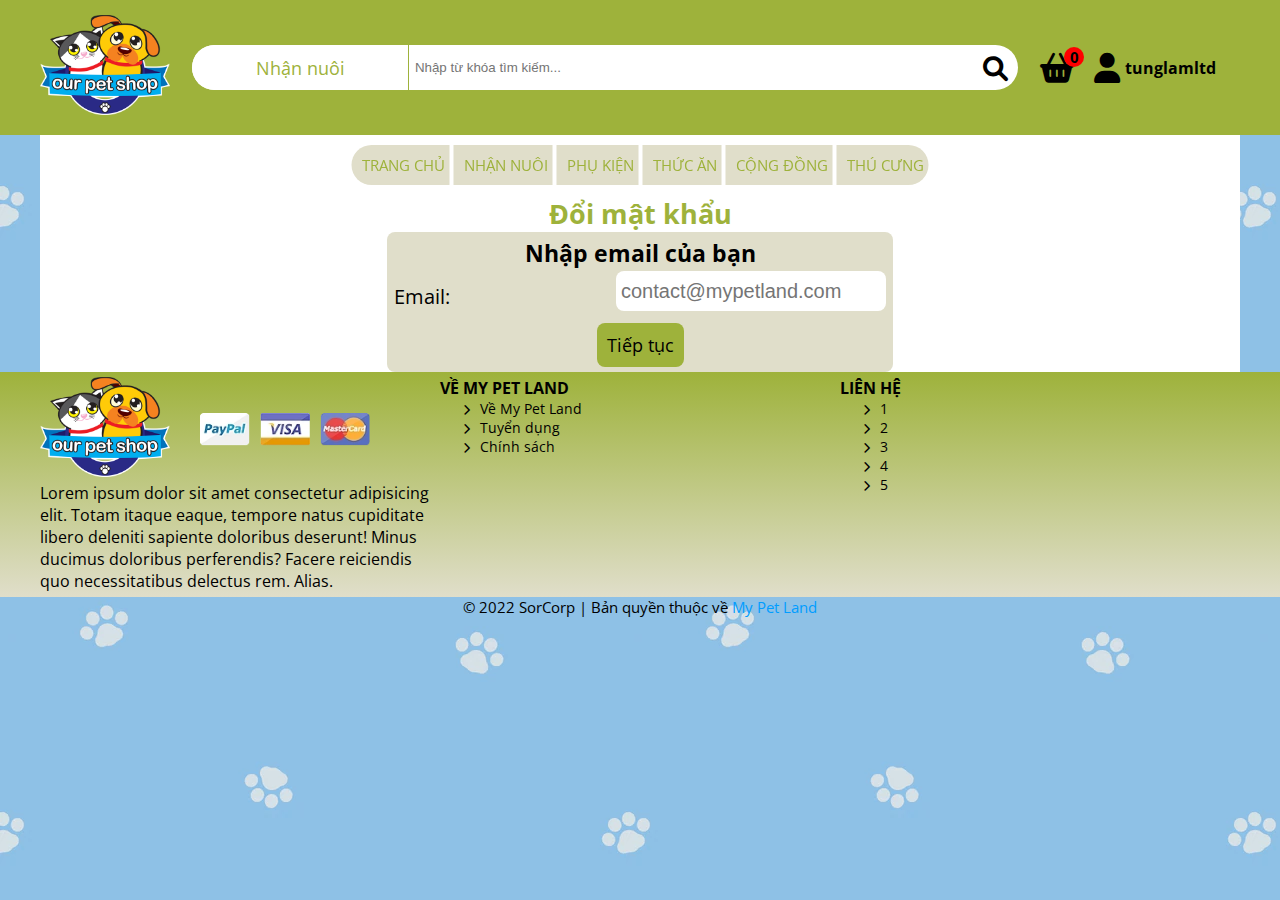
<file: changepassword.html>
<!DOCTYPE html>
<html lang="en">

<head>
    <meta charset="UTF-8">
    <meta http-equiv="X-UA-Compatible" content="IE=edge">
    <meta name="viewport" content="width=device-width, initial-scale=1.0">
    <title>Change password</title>
    <link rel="stylesheet" href="/template/source/css/base.css">
    <!-- <link rel="stylesheet" href="/template/source/bootstrap-5.2.0-beta1-dist/css/bootstrap.min.css"> -->
    <link rel="stylesheet" href="/template/source/fontawesome-v6.0.0/css/all.min.css">
    <link rel="stylesheet" href="/template/source/css/header.css">
    <link rel="stylesheet" href="/template/source/css/hoverpaw.css">
    <link rel="stylesheet" href="/template/source/css/listtype.css">
    <link rel="stylesheet" href="/template/source/css/link.css">
    <link rel="stylesheet" href="/template/source/css/container.css">
    <link rel="stylesheet" href="/template/source/css/carousel.css">
    <link rel="stylesheet" href="/template/source/css/subbanner.css">
    <link rel="stylesheet" href="/template/source/css/button.css">
    <link rel="stylesheet" href="/template/source/css/footer.css">
    <link rel="stylesheet" href="/template/source/css/copyright.css">
    <link rel="stylesheet" href="/template/source/css/color.css">
    <link rel="stylesheet" href="/template/source/css/category.css">
    <link rel="stylesheet" href="/template/source/css/news.css">
    <link rel="stylesheet" href="/template/source/css/page.css">
    <link rel="stylesheet" href="/template/source/css/form.css">
    <script src="https://ajax.googleapis.com/ajax/libs/jquery/3.6.0/jquery.min.js"></script>
</head>

<body>
    <header>
        <div class="header">
            <div class="header__left">
                <!-- <img src="/template/source/images/logo pet.png" alt="LOGO"> -->
                <a class="header__left-logo" href="#" title="My Pet Land"><img src="/template/source/images/logopet.png"
                        alt=""></a>
            </div>
            <div class="header__middle">
                <button class="header__middle-category hover-paw-btn">
                    Nhận nuôi
                    <span class="paw-hover"><i class="fa-solid fa-paw"></i></span>
                </button>
                <form class="header_middle-searchbox" action="GET">
                    <input class="middle-searchbox-input" type="text" placeholder="Nhập từ khóa tìm kiếm...">
                    <button title="Tìm kiếm" type="submit"><span><i
                                class="fa-solid fa-magnifying-glass"></i></span></button>
                </form>
            </div>
            <div class="header__right">
                <div class="header__right-cart">
                    <div class="right-cart-count">0</div>
                    <span><i class="fa-solid fa-basket-shopping"></i></span>
                </div>
                <div class="header__right-user">
                    <span><i class="fa-solid fa-user"></i></span>
                    <!-- Logged in begin -->
                    <div class="right-user-login">tunglamltd</div>
                    <ul class="user__panel">
                        <li class="user__panel-item user__panel-username">tunglamltd</li>
                        <li class="user__panel-item hover-paw-btn">
                            <a title="Hồ sơ" href="#">Hồ sơ</a>
                            <span class="paw-hover"><i class="fa-solid fa-paw"></i></span>
                        </li>
                        <li class="user__panel-item hover-paw-btn">
                            <a title="Đổi mật khẩu" href="/changepassword.html">Đổi mật khẩu</a>
                            <span class="paw-hover"><i class="fa-solid fa-paw"></i></span>
                        </li>
                        <li class="user__panel-item hover-paw-btn">
                            <a title="Đăng xuất" href="#">Đăng xuất</a>
                            <span class="paw-hover"><i class="fa-solid fa-paw"></i></span>
                        </li>
                    </ul>
                    <!-- Logged in end -->

                    <!-- Logged out begin -->
                    <!-- <div class="right-user-logout">
                        <span class="log-user hover-paw-btn" title="Đăng nhập">
                            Đăng nhập
                            <span class="paw-hover"><i class="fa-solid fa-paw"></i></span>
                        </span>
                        <span class="log-user hover-paw-btn" title="Đăng ký">
                            Đăng ký
                            <span class="paw-hover"><i class="fa-solid fa-paw"></i></span>
                        </span>
                    </div> -->
                    <!-- Logged out end -->
                </div>
            </div>
        </div>
    </header>
    <div class="navbar">
        <ul>
            <li class="navbar__item">
                <a class="navbar__item-link hover-paw-btn" href="#">
                    <p>Trang chủ</p>
                    <span class="paw-hover"><i class="fa-solid fa-paw"></i></span>
                </a>
            </li>
            <li class="navbar__item">
                <a class="navbar__item-link hover-paw-btn" href="#">
                    <p>Nhận nuôi</p>
                    <span class="paw-hover"><i class="fa-solid fa-paw"></i></span>
                </a>
                <ul class="navbar__item-dropdown">
                    <li class="drop-item">
                        <a class="hover-paw-btn" href="#">Chó</a>
                    </li>
                    <li class="drop-item">
                        <a class="hover-paw-btn" href="#">Mèo</a>
                    </li>
                    <li class="drop-item">
                        <a class="hover-paw-btn" href="#">Khác...</a>
                    </li>
                </ul>
            </li>
            <li class="navbar__item">
                <a class="navbar__item-link hover-paw-btn" href="#">
                    <p>Phụ kiện</p>
                    <span class="paw-hover"><i class="fa-solid fa-paw"></i></span>
                </a>
                <ul class="navbar__item-dropdown">
                    <li class="drop-item">
                        <a class="hover-paw-btn" href="#">Chó</a>
                    </li>
                    <li class="drop-item">
                        <a class="hover-paw-btn" href="#">Mèo</a>
                    </li>
                    <li class="drop-item">
                        <a class="hover-paw-btn" href="#">Khác...</a>
                    </li>
                </ul>
            </li>
            <li class="navbar__item">
                <a class="navbar__item-link hover-paw-btn" href="#">
                    <p>Thức ăn</p>
                    <span class="paw-hover"><i class="fa-solid fa-paw"></i></span>
                </a>
                <ul class="navbar__item-dropdown">
                    <li class="drop-item">
                        <a class="hover-paw-btn" href="#">Chó</a>
                    </li>
                    <li class="drop-item">
                        <a class="hover-paw-btn" href="#">Mèo</a>
                    </li>
                    <li class="drop-item">
                        <a class="hover-paw-btn" href="#">Khác...</a>
                    </li>
                </ul>
            </li>
            <li class="navbar__item">
                <a class="navbar__item-link hover-paw-btn" href="#">
                    <p>Cộng đồng</p>
                    <span class="paw-hover"><i class="fa-solid fa-paw"></i></span>
                </a>
            </li>
            <li class="navbar__item">
                <a class="navbar__item-link hover-paw-btn" href="#">
                    <p>Thú cưng</p>
                    <span class="paw-hover"><i class="fa-solid fa-paw"></i></span>
                </a>
                <ul class="navbar__item-dropdown">
                    <li class="drop-item">
                        <a class="hover-paw-btn" href="#">Chó</a>
                    </li>
                    <li class="drop-item">
                        <a class="hover-paw-btn" href="#">Mèo</a>
                    </li>
                    <li class="drop-item">
                        <a class="hover-paw-btn" href="#">Khác...</a>
                    </li>
                </ul>
            </li>
        </ul>
    </div>
    <div class="container-body">
        <div class="body-content">
            <h2 class="header-content">Đổi mật khẩu</h2>
            <form action="" method="" id="form-input-email">
                <div class="form-input">
                    <h3>Nhập email của bạn</h3>
                    <div class="input-field">
                        <table>
                            <tbody>
                                <tr>
                                    <td><label for="changepass_email">Email: </label></td>
                                    <td><input class="form-input-field" id="changepass_email" placeholder="contact@mypetland.com" type="email"></td>
                                </tr>
                            </tbody>
                        </table>
                    </div>
                    <button type="submit" class="btn btn-fullBackground-main">Tiếp tục</button>
                </div>
            </form>
            <form action="" method="" id="form-change-password">
                <div class="form-input">
                    <h3>Thay đổi mật khẩu</h3>
                    <div class="input-field">
                        <table>
                            <tbody>
                                <tr>
                                    <td><label for="changepass_oldpass">Mật khẩu cũ: </label></td>
                                    <td><input class="form-input-field" type="password" id="changepass_oldpass"></td>
                                </tr>
                                <tr>
                                    <td><label for="changepass_newpass">Mật khẩu mới: </label></td>
                                    <td><input class="form-input-field" type="password" id="changepass_newpass"></td>
                                </tr>
                                <tr>
                                    <td><label for="changepass_confirmpass">Nhập lại mật khẩu mới:</label></td>
                                    <td><input class="form-input-field" type="password" id="changepass_confirmpass"></td>
                                </tr>
                            </tbody>
                        </table>
                    </div>
                    <button type="submit" class="btn btn-fullBackground-main">Đổi mật khẩu</button>
                </div>
            </form>
        </div>
    </div>
    <div class="footer">
        <div class="footer__container">
            <div class="footer__container-left footer__container-item">
                <div class="container-left-header">
                    <a class="container-left-logo" href="#"><img src="/template/source/images/logopet.png" alt=""></a>
                    <img src="/template/source/images/payment/payment-1.webp" alt="" />
                    <img src="/template/source/images/payment/payment-2.webp" alt="" />
                    <img src="/template/source/images/payment/payment-3.webp" alt="" />
                </div>
                <div class="container-left-content">
                    Lorem ipsum dolor sit amet consectetur adipisicing elit. Totam itaque eaque, tempore natus
                    cupiditate libero deleniti sapiente doloribus deserunt! Minus ducimus doloribus perferendis? Facere
                    reiciendis quo necessitatibus delectus rem. Alias.
                </div>
            </div>
            <div class="footer__container-middle footer__container-item">
                <div class="footer-item-header">
                    Về My Pet Land
                </div>
                <ul class="fa-ul">
                    <li><span class="fa-li"><i class="fa-solid fa-chevron-right"></i></span><a href="#">Về My Pet
                            Land</a></li>
                    <li><span class="fa-li"><i class="fa-solid fa-chevron-right"></i></span><a href="#">Tuyển dụng</a>
                    </li>
                    <li><span class="fa-li"><i class="fa-solid fa-chevron-right"></i></span><a href="#">Chính sách</a>
                    </li>
                </ul>
            </div>
            <div class="footer__container-right footer__container-item">
                <div class="footer-item-header">
                    Liên hệ
                </div>
                <ul class="fa-ul">
                    <li><span class="fa-li"><i class="fa-solid fa-chevron-right"></i></span><a href="#">1</a></li>
                    <li><span class="fa-li"><i class="fa-solid fa-chevron-right"></i></span><a href="#">2</a></li>
                    <li><span class="fa-li"><i class="fa-solid fa-chevron-right"></i></span><a href="#">3</a></li>
                    <li><span class="fa-li"><i class="fa-solid fa-chevron-right"></i></span><a href="#">4</a></li>
                    <li><span class="fa-li"><i class="fa-solid fa-chevron-right"></i></span><a href="#">5</a></li>
                </ul>
            </div>
        </div>
    </div>
    <div class="copyright">
        <p>© 2022 SorCorp | Bản quyền thuộc về <a href="#">My Pet Land</a></p>
    </div>
    <script src="/template/source/js/jquery.js"></script>
</body>

</html>
</file>
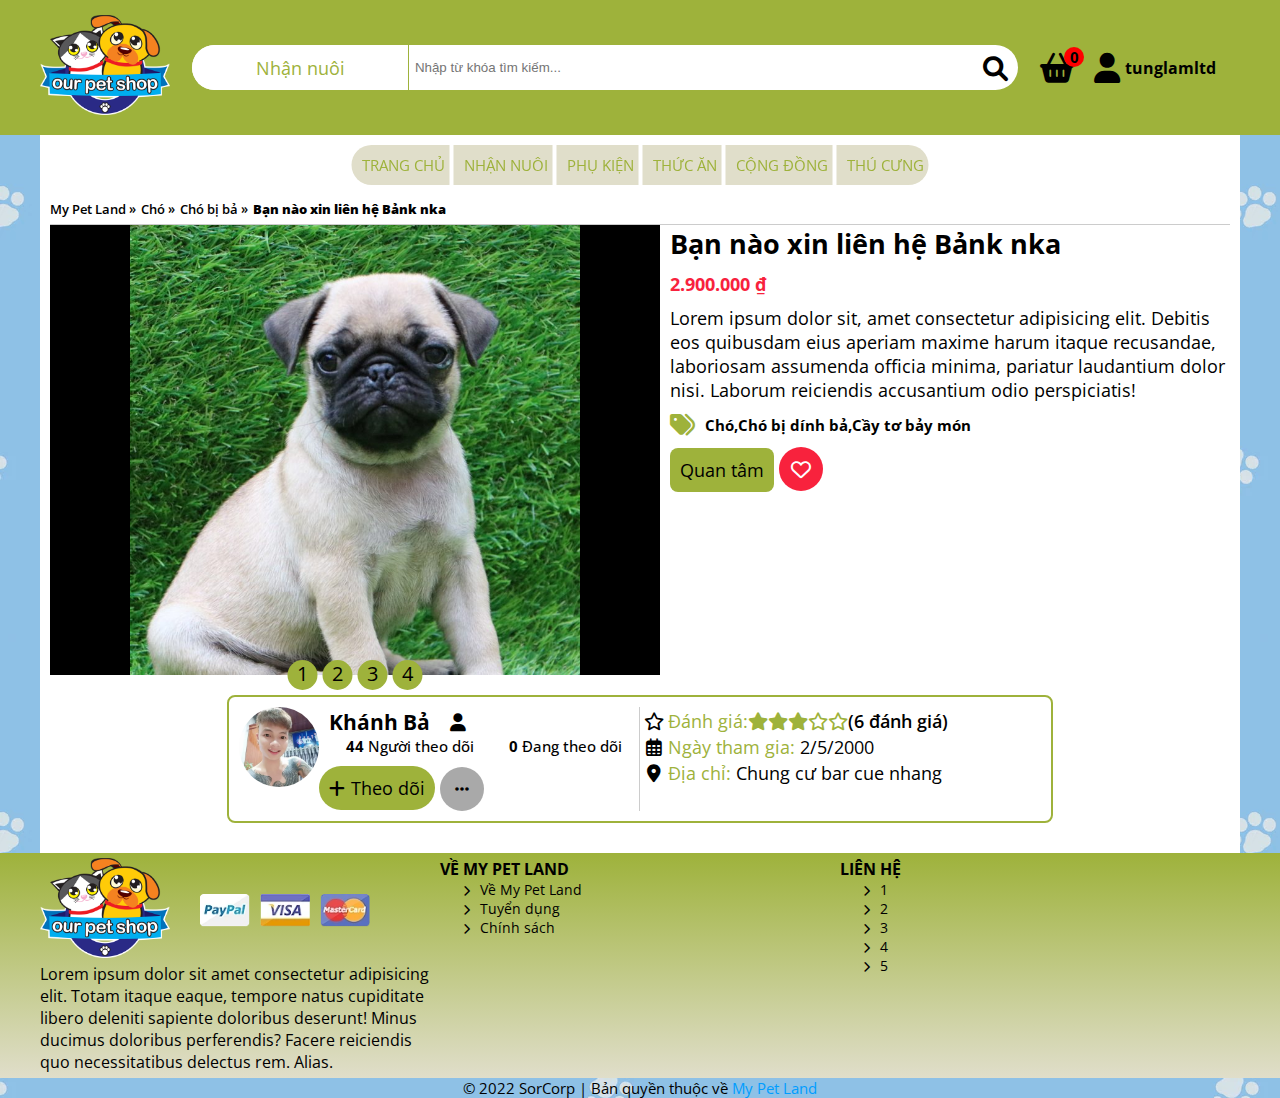
<file: post.html>
<!DOCTYPE html>
<html lang="en">

<head>
    <meta charset="UTF-8">
    <meta http-equiv="X-UA-Compatible" content="IE=edge">
    <meta name="viewport" content="width=device-width, initial-scale=1.0">
    <title>POST</title>
    <link rel="stylesheet" href="/template/source/css/base.css">
    <!-- <link rel="stylesheet" href="/template/source/bootstrap-5.2.0-beta1-dist/css/bootstrap.min.css"> -->
    <link rel="stylesheet" href="/template/source/fontawesome-v6.0.0/css/all.min.css">
    <link rel="stylesheet" href="/template/source/css/header.css">
    <link rel="stylesheet" href="/template/source/css/hoverpaw.css">
    <link rel="stylesheet" href="/template/source/css/listtype.css">
    <link rel="stylesheet" href="/template/source/css/link.css">
    <link rel="stylesheet" href="/template/source/css/container.css">
    <link rel="stylesheet" href="/template/source/css/carousel.css">
    <link rel="stylesheet" href="/template/source/css/subbanner.css">
    <link rel="stylesheet" href="/template/source/css/button.css">
    <link rel="stylesheet" href="/template/source/css/footer.css">
    <link rel="stylesheet" href="/template/source/css/copyright.css">
    <link rel="stylesheet" href="/template/source/css/color.css">
    <link rel="stylesheet" href="/template/source/css/category.css">
    <link rel="stylesheet" href="/template/source/css/news.css">
    <link rel="stylesheet" href="/template/source/css/page.css">
    <link rel="stylesheet" href="/template/source/css/form.css">
    <link rel="stylesheet" href="/template/source/css/post.css">
    <link rel="stylesheet" href="/template/source/css/status.css">
    <link rel="stylesheet" href="/template/source/css/rate.css">

    <script src="https://ajax.googleapis.com/ajax/libs/jquery/3.6.0/jquery.min.js"></script>
</head>

<body>
    <header>
        <div class="header">
            <div class="header__left">
                <!-- <img src="/template/source/images/logo pet.png" alt="LOGO"> -->
                <a class="header__left-logo" href="#" title="My Pet Land"><img src="/template/source/images/logopet.png"
                        alt=""></a>
            </div>
            <div class="header__middle">
                <button class="header__middle-category hover-paw-btn">
                    Nhận nuôi
                    <span class="paw-hover"><i class="fa-solid fa-paw"></i></span>
                </button>
                <form class="header_middle-searchbox" action="GET">
                    <input class="middle-searchbox-input" type="text" placeholder="Nhập từ khóa tìm kiếm...">
                    <button title="Tìm kiếm" type="submit"><span><i
                                class="fa-solid fa-magnifying-glass"></i></span></button>
                </form>
            </div>
            <div class="header__right">
                <div class="header__right-cart">
                    <div class="right-cart-count">0</div>
                    <span><i class="fa-solid fa-basket-shopping"></i></span>
                </div>
                <div class="header__right-user">
                    <span><i class="fa-solid fa-user"></i></span>
                    <!-- Logged in begin -->
                    <div class="right-user-login">tunglamltd</div>
                    <ul class="user__panel">
                        <li class="user__panel-item user__panel-username">tunglamltd</li>
                        <li class="user__panel-item hover-paw-btn">
                            <a title="Hồ sơ" href="#">Hồ sơ</a>
                            <span class="paw-hover"><i class="fa-solid fa-paw"></i></span>
                        </li>
                        <li class="user__panel-item hover-paw-btn">
                            <a title="Đổi mật khẩu" href="/changepassword.html">Đổi mật khẩu</a>
                            <span class="paw-hover"><i class="fa-solid fa-paw"></i></span>
                        </li>
                        <li class="user__panel-item hover-paw-btn">
                            <a title="Đăng xuất" href="#">Đăng xuất</a>
                            <span class="paw-hover"><i class="fa-solid fa-paw"></i></span>
                        </li>
                    </ul>
                    <!-- Logged in end -->

                    <!-- Logged out begin -->
                    <!-- <div class="right-user-logout">
                        <span class="log-user hover-paw-btn" title="Đăng nhập">
                            Đăng nhập
                            <span class="paw-hover"><i class="fa-solid fa-paw"></i></span>
                        </span>
                        <span class="log-user hover-paw-btn" title="Đăng ký">
                            Đăng ký
                            <span class="paw-hover"><i class="fa-solid fa-paw"></i></span>
                        </span>
                    </div> -->
                    <!-- Logged out end -->
                </div>
            </div>
        </div>
    </header>
    <div class="navbar">
        <ul>
            <li class="navbar__item">
                <a class="navbar__item-link hover-paw-btn" href="#">
                    <p>Trang chủ</p>
                    <span class="paw-hover"><i class="fa-solid fa-paw"></i></span>
                </a>
            </li>
            <li class="navbar__item">
                <a class="navbar__item-link hover-paw-btn" href="#">
                    <p>Nhận nuôi</p>
                    <span class="paw-hover"><i class="fa-solid fa-paw"></i></span>
                </a>
                <ul class="navbar__item-dropdown">
                    <li class="drop-item">
                        <a class="hover-paw-btn" href="#">Chó</a>
                    </li>
                    <li class="drop-item">
                        <a class="hover-paw-btn" href="#">Mèo</a>
                    </li>
                    <li class="drop-item">
                        <a class="hover-paw-btn" href="#">Khác...</a>
                    </li>
                </ul>
            </li>
            <li class="navbar__item">
                <a class="navbar__item-link hover-paw-btn" href="#">
                    <p>Phụ kiện</p>
                    <span class="paw-hover"><i class="fa-solid fa-paw"></i></span>
                </a>
                <ul class="navbar__item-dropdown">
                    <li class="drop-item">
                        <a class="hover-paw-btn" href="#">Chó</a>
                    </li>
                    <li class="drop-item">
                        <a class="hover-paw-btn" href="#">Mèo</a>
                    </li>
                    <li class="drop-item">
                        <a class="hover-paw-btn" href="#">Khác...</a>
                    </li>
                </ul>
            </li>
            <li class="navbar__item">
                <a class="navbar__item-link hover-paw-btn" href="#">
                    <p>Thức ăn</p>
                    <span class="paw-hover"><i class="fa-solid fa-paw"></i></span>
                </a>
                <ul class="navbar__item-dropdown">
                    <li class="drop-item">
                        <a class="hover-paw-btn" href="#">Chó</a>
                    </li>
                    <li class="drop-item">
                        <a class="hover-paw-btn" href="#">Mèo</a>
                    </li>
                    <li class="drop-item">
                        <a class="hover-paw-btn" href="#">Khác...</a>
                    </li>
                </ul>
            </li>
            <li class="navbar__item">
                <a class="navbar__item-link hover-paw-btn" href="#">
                    <p>Cộng đồng</p>
                    <span class="paw-hover"><i class="fa-solid fa-paw"></i></span>
                </a>
            </li>
            <li class="navbar__item">
                <a class="navbar__item-link hover-paw-btn" href="#">
                    <p>Thú cưng</p>
                    <span class="paw-hover"><i class="fa-solid fa-paw"></i></span>
                </a>
                <ul class="navbar__item-dropdown">
                    <li class="drop-item">
                        <a class="hover-paw-btn" href="#">Chó</a>
                    </li>
                    <li class="drop-item">
                        <a class="hover-paw-btn" href="#">Mèo</a>
                    </li>
                    <li class="drop-item">
                        <a class="hover-paw-btn" href="#">Khác...</a>
                    </li>
                </ul>
            </li>
        </ul>
    </div>

    <div class="container-body">
        <div class="container-body-post">
            <div class="post__link">
                <ul>
                    <li><a href="/index.html">My Pet Land</a></li>
                    <li><a href="#">Chó</a></li>
                    <li><a href="#">Chó bị bả</a></li>
                    <li><b>Bạn nào xin liên hệ Bảnk nka</b></li>
                </ul>
            </div>
            <div class="post__content">
                <div class="carousel">
                    <div class="post__content-carousel">
                        <div class="post-carousel-img">
                            <img id="post-carousel-img-1"
                                src="/template/source/images/TempPictureForDesign/pet-21-e1598365740876.jpg" alt="">
                        </div>
                        <div class="post-carousel-img">
                            <img id="post-carousel-img-2" src="/template/source/images/TempPictureForDesign/pet-2.jpg"
                                alt="">
                        </div>
                        <div class="post-carousel-img">
                            <img id="post-carousel-img-3" src="/template/source/images/TempPictureForDesign/pet-3.webp"
                                alt="">
                        </div>
                        <div class="post-carousel-img">
                            <img id="post-carousel-img-4" src="/template/source/images/TempPictureForDesign/pet-4.jpeg"
                                alt="">
                        </div>
                    </div>
                    <div class="post-carousel-slick">
                        <a class="carousel-btn circle-btn" href="#post-carousel-img-1">1</a>
                        <a class="carousel-btn circle-btn" href="#post-carousel-img-2">2</a>
                        <a class="carousel-btn circle-btn" href="#post-carousel-img-3">3</a>
                        <a class="carousel-btn circle-btn" href="#post-carousel-img-4">4</a>
                    </div>
                </div>
                <div class="post__content-info">
                    <h2>Bạn nào xin liên hệ Bảnk nka</h2>
                    <div class="post-info__price">
                        2900000
                    </div>
                    <div class="post-info__des">
                        Lorem ipsum dolor sit, amet consectetur adipisicing elit. Debitis eos quibusdam eius aperiam
                        maxime harum itaque recusandae, laboriosam assumenda officia minima, pariatur laudantium dolor
                        nisi. Laborum reiciendis accusantium odio perspiciatis!
                    </div>
                    <div class="post-info__tag">
                        <i class="fa-solid fa-tags"></i>
                        <ul>
                            <li><a href="#">Chó</a></li>
                            <li><a href="#">Chó bị dính bả</a></li>
                            <li><a href="#">Cầy tơ bảy món</a></li>
                        </ul>
                    </div>
                    <div class="post-info__btn">
                        <button class="btn btn-fullBackground-main">Quan tâm</button>
                        <button title="Lưu lại" class="post-btn-circle circle-btn"><i
                                class="fa-regular fa-heart"></i></button>
                    </div>
                </div>
            </div>
            <div class="post__content-author">
                <div class="post__author-left">

                </div>
                <div class="post__author-right">

                </div>

                <!-- <a href="#">
                    <img src="/template/source/images/TempPictureForDesign/29251c0249b327e0245200bab326c71bbdcee8b9.webp" alt="">
                    <div class="post-author-name">
                        <p>Khánh Bả</p>
                        <p class="status-online"><i class="fa-solid fa-circle"></i> Đang hoạt động</p>
                        <p class="status-offline"><i class="fa-solid fa-circle"></i> Hoạt động 10 phút trước</p>
                    </div>
                </a>
                <div class="post__author-info">

                </div> -->
                <div class="author__card">
                    <div class="author__card-left">
                        <div class="card-left-img">
                            <img src="/template/source/images/TempPictureForDesign/29251c0249b327e0245200bab326c71bbdcee8b9.webp"
                                alt="">
                        </div>
                        <div class="card-left-function">
                            <div class="card-left-name">
                                <h3>Khánh Bả</h3>
                                <i class="fa-solid fa-user"></i>
                                <!-- <i class="fa-solid fa-users"></i> -->
                                <!-- Group -->
                            </div>
                            <div class="card-left-info">
                                <p>44 <span>Người theo dõi</span></p>
                                <p>0 <span>Đang theo dõi</span></p>
                            </div>
                            <div class="card-left-button">
                                <button class="btn btn-fullBackground-main btn-follow"><i class="fa-solid fa-plus"></i> Theo dõi</button>
                                <button class="btn circle-btn btn-fukkBackground-darkGray"><span><i class="fa-solid fa-ellipsis"></i></span></button>
                            </div>
                        </div>
                    </div>
                    <div class="author__card-right">
                        <table>
                            <tbody>
                                <tr>
                                    <td><i class="fa-regular fa-star"></i></td>
                                    <td>
                                        <p>Đánh giá:</p>
                                        <div id="vote">
                                            3.1
                                        </div>
                                        <a href="#"> (6 đánh giá)</a>
                                    </td>
                                </tr>
                                <tr>
                                    <td><i class="fa-regular fa-calendar-days"></i></td>
                                    <td>
                                        <p>Ngày tham gia: <span>2/5/2000</span></p> 
                                    </td>
                                </tr>
                                <tr>
                                    <td><i class="fa-solid fa-location-dot"></i></td>
                                    <td>
                                        <p>Địa chỉ: <span>Chung cư bar cue nhang</span></p>
                                    </td>
                                </tr>
                            </tbody>
                        </table>
                    </div>
                </div>
            </div>
        </div>
    </div>

    <div class="footer">
        <div class="footer__container">
            <div class="footer__container-left footer__container-item">
                <div class="container-left-header">
                    <a class="container-left-logo" href="#"><img src="/template/source/images/logopet.png" alt=""></a>
                    <img src="/template/source/images/payment/payment-1.webp" alt="" />
                    <img src="/template/source/images/payment/payment-2.webp" alt="" />
                    <img src="/template/source/images/payment/payment-3.webp" alt="" />
                </div>
                <div class="container-left-content">
                    Lorem ipsum dolor sit amet consectetur adipisicing elit. Totam itaque eaque, tempore natus
                    cupiditate libero deleniti sapiente doloribus deserunt! Minus ducimus doloribus perferendis? Facere
                    reiciendis quo necessitatibus delectus rem. Alias.
                </div>
            </div>
            <div class="footer__container-middle footer__container-item">
                <div class="footer-item-header">
                    Về My Pet Land
                </div>
                <ul class="fa-ul">
                    <li><span class="fa-li"><i class="fa-solid fa-chevron-right"></i></span><a href="#">Về My Pet
                            Land</a></li>
                    <li><span class="fa-li"><i class="fa-solid fa-chevron-right"></i></span><a href="#">Tuyển dụng</a>
                    </li>
                    <li><span class="fa-li"><i class="fa-solid fa-chevron-right"></i></span><a href="#">Chính sách</a>
                    </li>
                </ul>
            </div>
            <div class="footer__container-right footer__container-item">
                <div class="footer-item-header">
                    Liên hệ
                </div>
                <ul class="fa-ul">
                    <li><span class="fa-li"><i class="fa-solid fa-chevron-right"></i></span><a href="#">1</a></li>
                    <li><span class="fa-li"><i class="fa-solid fa-chevron-right"></i></span><a href="#">2</a></li>
                    <li><span class="fa-li"><i class="fa-solid fa-chevron-right"></i></span><a href="#">3</a></li>
                    <li><span class="fa-li"><i class="fa-solid fa-chevron-right"></i></span><a href="#">4</a></li>
                    <li><span class="fa-li"><i class="fa-solid fa-chevron-right"></i></span><a href="#">5</a></li>
                </ul>
            </div>
        </div>
    </div>
    <div class="copyright">
        <p>© 2022 SorCorp | Bản quyền thuộc về <a href="#">My Pet Land</a></p>
    </div>
    <script src="/template/source/js/jquery.js"></script>
    <script src="/template/source/js/format-currency.js"></script>
</body>

</html>
</file>
<file: template/source/css/base.css>
@import url('https://fonts.googleapis.com/css2?family=Open+Sans:wght@300;400;500;600;700&display=swap');
/* 300, 400, 500, 600, 700 */

:root {
    --color-main: rgb(158, 178, 59);
    /* 9EB23B */
    --color-secondary: rgb(199, 211, 111);
    /* C7D36F */
    --color-third: rgb(252, 249, 198);
    /* FCF9C6 */
    --color-fourth: rgb(224, 222, 202);
    /* E0DECA */
}

* {
    padding: 0;
    margin: 0;
    box-sizing: border-box;
}

*::after,
*::before {
    box-sizing: border-box;
}

a {
    text-decoration: none;
    color: #000;
}

button {
    font: inherit;
}

html {
    
}

[class^="icon-"], [class*=" icon-"] {
    display: inline-block;
    width: 100%;
}

span i {
    text-align:center;
}

body {
    background-image: url('/template/source/images/background.webp');
    font-family: 'Open Sans', sans-serif;
    font-size: 18px;
}
</file>
<file: template/source/css/header.css>
header {
    background-color: var(--color-main);
    position: fixed;
    top: 0;
    right: 0;
    left: 0;
    z-index: 999;
}

.header {
    display: flex;
    align-items: center;
    max-width: 1200px;
    margin: auto;
    justify-content: space-between;
    padding-top: 15px;
    padding-bottom: 15px;
}

.header__left-logo>img {
    height: 100px;
    width: 130px;
}

.header__middle {
    position: relative;
    width: 100%;
    text-align: center;
}

.header__middle-category {
    position: absolute;
    height: 100%;
    width: 25%;
    border-radius: 25px 0 0 25px;
    background-color: #fff;
    border: none;
    border-right: 1px solid var(--color-main);
    color: var(--color-main);
    z-index: 1;
    left: 2.5%;
}

.header_middle-searchbox {
    position: relative;
    width: 95%;
    margin: auto;
}

.header_middle-searchbox button {
    position: absolute;
    border: none;
    font-size: 25px;
    background-color: transparent;
    right: 0;
    height: 45px;
    width: 45px;
    border-radius: 50%;
}

.header_middle-searchbox button:hover{
    background-color: #fff;
    color: var(--color-main);
}

.middle-searchbox-input {
    outline: none;
    border: none;
    padding-left: 27%;
    height: 45px;
    width: 100%;
    border-radius: 25px;
}

.header__right {
    display: flex;
    min-width: 200px;
}

.header__right-cart {
    position: relative;
    font-size: 30px;
}

.header__right-cart {
    margin-right: 20px;
}

.header__right-cart:hover {
    cursor: pointer;
}

.right-cart-count {
    position: absolute;
    background-color: red;
    height: 20px;
    width: 20px;
    font-size: 15px;
    text-align: center;
    border-radius: 50%;
    font-weight: 700;
    right: -10px;
}

.header__right-user {
    position: relative;
    display: flex;
    width: 100%;
    font-size: 30px;
}

.header__right-user:hover {
    /* cursor: pointer; */
}

.right-user-login {
    
    font-size: 16px;
    font-weight: 700;
    margin: auto auto auto 5px;
    width: 115px;
    z-index: 2;
}

.user__panel {
    position: absolute;
    opacity: 0;
    background-color: var(--color-third);
    border-radius: 8px;
    font-size: 16px;
    top: 100%;
    width: 100%;
    text-align: center;
}

.user__panel:after {
    content: '';
    position: absolute;
    display: block;
    width: 0;
    height: 0;
    z-index: 1;
    top: -7px;
    right: calc(4em + (7px/2));
    border-left: 7px solid transparent;
    border-right: 7px solid transparent;
    border-bottom: 7px solid var(--color-third);
}

.header__right-user:hover .user__panel {
    opacity: 1;
    transition: ease-in-out 0.2s;
}

.user__panel-username {
    white-space: nowrap;
    overflow: hidden;
    text-overflow: ellipsis;
    font-weight: 600;
}

.user__panel-item {
    font-size: 14px;
    border-bottom: 1px solid var(--color-main);
    padding: 5px 0;
}

.user__panel-item:last-child {
    border-bottom: none;
}

.user__panel-item:hover {
    font-weight: 700;
    color: var(--color-main);
    cursor: pointer;
}

.user__panel-item:first-child:hover {
    font-weight: 600;
    color: black;
    cursor: text;
}

.right-user-logout {
    margin-left: 10px;
}

.right-user-logout span {
    display: block;
    font-size: 14px;
}

.right-user-logout span:hover {
    font-weight: 700;
}

.log-user span {
    display: inline-block;
}

.navbar {
    position: fixed;
    font-size: 15px;
    text-transform: uppercase;
    left: 50%;
    top: 145px;
    transform: translate(-50%, 0);
    margin: auto;
    max-width: 800px;
    padding: 0;
    z-index: 1;
}

.navbar__item {
    position: relative;
    display: inline-block;
    padding: 0;
}

.navbar__item:hover {
    border-bottom: 2px solid var(--color-main);
}

.navbar__item-link {
    display: flex;
    align-items: center;
    background-color: var(--color-fourth);
}

.navbar ul li:first-child .navbar__item-link,
.navbar__item:first-child {
    border-radius: 25px 0 0 25px;
}

.navbar ul li:last-child .navbar__item-link,
.navbar__item:last-child {
    border-radius: 0 25px 25px 0;
}

.navbar__item-link:hover {
    color: var(--color-main);
    font-weight: 500;
}

.navbar__item-link p {
    display: inline-block;
    padding: 10px 5px 10px 10px;
    margin: auto;
}

.navbar__item-dropdown {
    position: absolute;
    display: none;
    background-color: var(--color-fourth);
    top: 105%;
    width: 100%;
    border-radius: 5px;
}

.navbar__item:hover .navbar__item-dropdown {
    display: block;
}

/* .navbar__item-dropdown:after {
    content: '';
    position: absolute;
    display: block;
    width: 0;
    height: 0;
    z-index: 1;
    top: -7px;
    right: calc(50% - (7px / 2));
    border-left: 7px solid transparent;
    border-right: 7px solid transparent;
    border-bottom: 7px solid var(--color-fourth);
} */

.drop-item {
    display: block;
    width: 100%;
}

.drop-item a {
    display: block;
    padding: 5px;
}

.drop-item a:hover {
    background-color: var(--color-secondary);
    font-weight: 500;
}
</file>
<file: template/source/css/hoverpaw.css>
.paw-hover{
    /* opacity: 0; */
    display: none;
}

.paw-hover > i {
    /* color: var(--color-main); */
    transform: rotate(45deg);
}

.hover-paw-btn:hover .paw-hover {
    /* opacity: 1;
    transition: ease-in-out 0.2s; */
    display: inline-block;
}
</file>
<file: template/source/css/listtype.css>
.header__right-user ul,
.navbar ul,
.navbar__area ul,
.page ul,
.post__link ul,
.post-info__tag ul {
    list-style-type: none;
    margin: 0;
    padding: 0;
}
</file>
<file: template/source/css/link.css>
.user__panel  a,
.navbar__item-link,
.drop-item a {
    text-decoration: none;
    color: var(--color-main);
}
</file>
<file: template/source/css/container.css>
.container-body{
    max-width: 1200px;
    /* background-color: #fff; */
    margin: 135px auto auto auto;
    /* height: 10000px; */
}

.body-content {
    padding-top: 60px;
    text-align: center;
    background-color: #fff;
}

.body__category,
.body__news{
    background-color: #fff;
    margin-bottom: 10px;
    padding: 10px;
}

.body__category-header,
.body__news-header,
.header-content {
    display: inline-flex;
    color: var(--color-main);
    position: relative;
    align-items: center;
}

.category-header-text,
.news-header-text {
    margin-left: 10px;
    margin-bottom: 5px;
}

.category-header-text::after,
.news-header-text::after,
.header-content::after {
    content: '';
    width: 0;
    height: 3px;
    background-color: var(--color-main);
    position: absolute;
    top: 90%;
    left: 0;
    transition: all 500ms ease;
}

.category-header-text:hover::after,
.news-header-text:hover::after,
.header-content:hover::after {
    /* left: 100%; */
    left: 0%;
    width: 100%;
}

.header-content {
    display: inline-block;
    margin: 0 auto 0 auto;
}
</file>
<file: template/source/css/carousel.css>
.body__carousel-item {
    position: relative;
    background-image: url('/template/source/images/banner.png');
    background-size: cover;
    background-position: bottom;
    background-repeat: no-repeat;
    height: 500px;
    /* z-index: 0; */
}

.carousel-item-centerbtn {
    position: absolute;
    bottom: 5px;
    left: 50%;
    transform: translateX(-50%);
}
</file>
<file: template/source/css/subbanner.css>
.body__subbanner {
    display: flex;
    justify-content: center;
    margin-top: 10px;
    margin-bottom: 55px;
}

.body__subbanner-item {
    text-align: center;
    display: flex;
    flex-direction: column;
    align-items: center;
    width: 150px;
}

.subbanner-item-icon {
    display: block;
    height: 60px;
    width: 60px;
    border-radius: 50%;
    position: relative;
    color: #fff;
}

.subbanner-item-1 {
    background-color: rgb(1,147,163);
}

.subbanner-item-2 {
    background-color: rgb(255,186,0);
}

.subbanner-item-3 {
    background-color: rgb(88,159,57);
}

.subbanner-item-4 {
    background-color: rgb(248,34,61);
}

.subbanner-item-icon:hover {
    background-color: #fff;
    transition: ease-in-out 0.3s;
}

.subbanner-item-1:hover  {
    color: rgb(1,147,163);
    border: 3px solid rgb(1,147,163);
}

.subbanner-item-2:hover {
    color: rgb(255,186,0);
    border: 3px solid rgb(255,186,0);
}

.subbanner-item-3:hover {
    color: rgb(88,159,57);
    border: 3px solid rgb(88,159,57);
}

.subbanner-item-4:hover {
    color: rgb(248,34,61);
    border: 3px solid rgb(248,34,61);
}

/* .body__subbanner-item > a:hover .subbanner-item-text {
    visibility: visible;
} */

.subbanner-item-icon > span > i {
    position: absolute;
    top: 50%;
    transform: translate(-50%, -50%);
}

.subbanner-item-text {
    display: block;
    /* visibility: hidden; */
    color: #000;
    position: absolute;
    top: 103%;
    width: 140px;
    left: calc(-70px + 50%);
    background-color: #fff;
    border-radius: 8px;
}
</file>
<file: template/source/css/button.css>
.btn {
    font-size: 18px;
    border-radius: 8px;
    padding: 10px;
    outline: none;
    border: none;
    cursor: pointer;
}

.btn-maincolor {
    border: 2px solid var(--color-main);
}

.btn-maincolor:hover {
    background-color: var(--color-main);
    transition: ease-in-out 0.2s;
}

.circle-btn {
    font-size: 16px;
    border-radius: 50%;
}

.btn-fullBackground-main {
    background-color: var(--color-main);
}

.btn-fullBackground-main:hover {
    background-color: rgb(136,154,50);
}

.btn-fullBackground-red {
    background-color: rgb(248,34,61);
}

.btn-fullBackground-red:hover {
    background-color: rgb(193,27,48);
}

.btn-fukkBackground-darkGray {
    background-color: rgb(169,169,169);
}

.carousel-btn {
    display: inline-block;
    text-align: center;
    font-size: 20px;
    height: 30px;
    width: 30px;
    background-color: var(--color-main);
}

.post-btn-circle {
    height: 44px;
    width: 44px;
    cursor: pointer;
    outline: none;
    border: none;
    background-color: rgb(248,34,61);
    color: #fff;
    font-size: 20px;
}

.post-btn-circle:hover {
    background-color: #fff;
    border: 2px solid rgb(248,34,61);
    color: rgb(248,34,61);
}

.btn-follow {
    border-radius: 25px;
}
</file>
<file: template/source/css/footer.css>
.footer {
    background-image: linear-gradient(var(--color-main), var(--color-fourth));
    padding: 5px;
    font-size: 16px;
    z-index: 999;
}

.footer ul {
    list-style-type: none;
}

.footer ul li {
    font-size: 14px;    
}

.fa-li i {
    font-size: 11px;    
}

.footer__container {
    display: flex;
    max-width: 1200px;
    justify-content: space-between;
    margin: auto;
}

.footer__container-item {
    width: calc(100%/3);
}

.footer-item-header {
    text-transform: uppercase;
    font-weight: 700;
}

.container-left-header {
    display: flex;
    align-items: center;
}

.container-left-header > img {
    width: 50px;
    height: 33px;
    margin-right: 10px;
}

.container-left-logo img{
    height: 100px;
    width: 130px;
    margin-right: 30px;
}
</file>
<file: template/source/css/copyright.css>
.copyright {
    display: flex;
    font-size: 15px;
    
}

.copyright > p {
    display: inline-block;
    margin: auto;
}

.copyright a {
    color: rgb(0, 157, 255);
}
</file>
<file: template/source/css/color.css>
.color-0193a3 {
    color: rgb(1,147,163);
}

.color-ffffff {
    color: rgb(255, 255, 255);
}
</file>
<file: template/source/css/category.css>
.body__category-container {
    display: flex;
    flex-wrap: wrap;
    justify-content: flex-start;
    align-items: center;
}

.category-container-item {
    font-size: 15px;
    font-weight: 600;
    text-align: center;
    margin-right: 10px;
}

.category-container-item > p {
    white-space: wrap;
    width: 170px;
}

.category-avatar {
    height: 170px;
    width: 170px;
}

.category-container-seemore {
    display: block;
    height: 100px;
    width: 100px;
    border: 2px solid var(--color-main);
    border-radius: 50%;
    position: relative;
    color: var(--color-main);
}

.category-container-seemore:hover {
    background-color: var(--color-main);
    color: #fff;
    transition: ease-in-out 0.2s;
}

.category-container-seemore > i {
    position: absolute;
    top: 50%;
    left: 50%;
    transform: translate(-50%, -50%);
}
</file>
<file: template/source/css/news.css>
.body__news-container {
    text-align: center;
}

.news-container-item {
    display: flex;
    position: relative;
    justify-content: flex-start;
    border-radius: 8px;
    margin-bottom: 5px;
    box-sizing: border-box;
    text-align: left;
}

.news-container-item:hover {
    border: 1px solid var(--color-main);
}

.news-item__img > img {
    height: 100%;
    width: 280px;
    border-radius: 8px;
}

.news-item__info {
    margin-top: 10px;
    margin-left: 10px;
}

.news-item__info-author {
    display: flex;
    align-items: center;
}

.news-author__avatar > img {
    height: 60px;
    width: 60px;
    border-radius: 50%;
}

.news-author__name {
    margin-left: 10px;
}

.news-author__name > a:first-child {
    display: block;
    font-weight: 700;
}

.news-author__name > a:last-child {
    font-style: italic;
    font-size: 14px;
}

.news-content__title {
    font-size: 26px;
    font-weight: 700;
}

.news-content__info {
    font-size: 16px;
    color: #9D9EA0;
    margin-top: 10px;
    margin-bottom: 10px;
}

.news-item__info-bottom { 
    margin-top: 10px;
    display: flex;
    justify-content: space-between;
}

.news-tags__item {
    font-size: 15px;
    font-style: italic;
    font-weight: 600;
}

.news-tags__item:hover {
    color: var(--color-main);
}

.news-tags__item:not(:last-child)::after {
    content: ",";
}

.news-item__option {
    position: absolute;
    height: 30px;
    width: 30px;
    border-radius: 50%;
    border: none;
    right: 0;
    top: 0;
    cursor: pointer;
}

.news-container-item-page {
    display: inline-block;
    padding: 0 auto 0 auto;
}
</file>
<file: template/source/css/page.css>
.page ul {
    display: flex;
    align-items: center;
}

.page ul li {
    border: 1px solid var(--color-main);
    height: 30px;
    width: 30px;
    position: relative;
    margin-right: 5px;
}

.page ul li:hover {
    border: none;
    background-color: var(--color-main);
    cursor: pointer;
}

.page ul li i,
.page ul li p {
    position: absolute;
    top: 50%;
    left: 50%;
    transform: translate(-50%, -50%);
}

.item-page-active {
    border: none;
    background-color: var(--color-main);
}
</file>
<file: template/source/css/form.css>
.form-input {
    background-color: var(--color-fourth);
    display: inline-block;
    font-size: 20px;
    border-radius: 8px;
    padding: 5px;
    box-sizing: border-box;
}

.input-field {
    text-align: start;
}

.input-field > table > tbody > tr > td {
    min-width: 220px;
}

.form-input-field {
    font-size: 20px;
    height: 40px;
    padding-left: 5px;
    border: none;
    outline: none;
    margin-bottom: 10px;
    border-radius: 8px;
}

.form-input-field:focus{
    border: 2px solid var(--color-main);
}

#form-change-password {
    display: none;
}
</file>
<file: template/source/css/post.css>
.container-body-post {
    background-color: #fff;
    padding: 60px 10px 10px 10px;
}

.post__link {
    display: flex;
    justify-content: flex-start;
    padding-bottom: 5px;
    border-bottom: 1px solid #ccc;
}

.post__content {
    margin-bottom: 20px;
    display: flex;
}

.carousel {
    position: relative;
    display: inline-block;
}

.post__content-carousel {
    display: flex;
    width: 610px;
    overflow-y: hidden;
    overflow-x: auto;
    scroll-snap-type: x mandatory;
    scroll-behavior: smooth;
    scroll-snap-align: start;
    overflow: hidden;
}

.post-carousel-img {
    height: 450px;
    width: 610px;
    min-width: 610px;
    text-align: center;
    background-color: black;
    scroll-snap-align: start;

}

.post-carousel-img > img {
    height: 450px;
}

.post-carousel-slick {
    position: absolute;
    top: 100%;
    left: 50%;
    transform: translate(-50%, -50%);
}

.post__link ul li {
    display: inline-block;
    font-size: 13px;
    font-weight: 600;
}

.post__link ul li a:hover {
    color: var(--color-main);
}

.post__link ul li:not(:last-child)::after {
    content: ' \BB';
}

.post__content-info {
    padding-left: 10px;
}

.post-info__price {
    font-weight: 700;
    margin: 10px auto;
    color: rgb(248,34,61);
}

.post-info__tag {
    display: inline-flex;
    margin: 10px auto;
    align-items: center;
}

.post-info__tag > i {
    color: var(--color-main);
    font-size: 25px;
}

.post-info__tag ul {
    display: flex;
    font-size: 15px;
    font-weight: 700;
    margin-left: 10px;
}

.post-info__tag ul li:not(:last-child)::after{
    content: ',';
}

.post-info__tag a:hover {
    color: var(--color-main);
}

.author__card {
    display: flex;
    margin: 20px auto;
    width: 70%;
    border: 2px solid var(--color-main);
    border-radius: 8px;
    padding: 10px;
}

.author__card-left {
    width: 50%;
    display: flex;
    border-right: 1px solid #ccc;
}

.card-left-img > img {
    height: 80px;
    width: 80px;
    border-radius: 50%;
}

.card-left-function {
    width: 100%;
}

.card-left-name {
    display: flex;
    margin-left: 10px;
    align-items: center;
}

.card-left-name > i {
    margin-left: 20px;
}

.card-left-info {
    display: flex;
    justify-content: space-around;
    margin-left: 10px;
    font-size: 15px;
}

.card-left-info > p {
    font-weight: 700;   
}

.card-left-info > p > span {
    font-weight: 500;
}

.card-left-button {
    margin-top: 10px;
}

.card-left-button > button:last-child {
    height: 44px;
    width: 44px;
}

.author__card-right {
    width: 50%;
}

.author__card-right > table,
.author__card-right > table > tbody {
    width: 100%;
}

.author__card-right > table > tbody > tr > td:last-child {
    display: flex;
}

.author__card-right > table > tbody > tr > td:last-child > p {
    color: var(--color-main);
    /* font-weight: 600; */
}

.author__card-right > table > tbody > tr > td:last-child > p > span {
    color: black;
}

.author__card-right > table > tbody > tr > td:first-child {
    position: relative;
    width: 24px;
}

.author__card-right > table > tbody > tr > td:first-child > i {
    position: absolute;
    top: 50%;
    left: 50%;
    transform: translate(-50%, -50%);
}

.author__card-right > table > tbody > tr > td > a {
    font-weight: 600;
}

.author__card-right > table > tbody > tr > td > a:hover {
    color: var(--color-main)
}
</file>
<file: template/source/css/status.css>
.status-online {
    color: var(--color-main);
}

.status-offline {
    color: rgb(169,169,169);
}
</file>
<file: template/source/css/rate.css>
#vote > i {
    color: var(--color-main);
}
</file>
